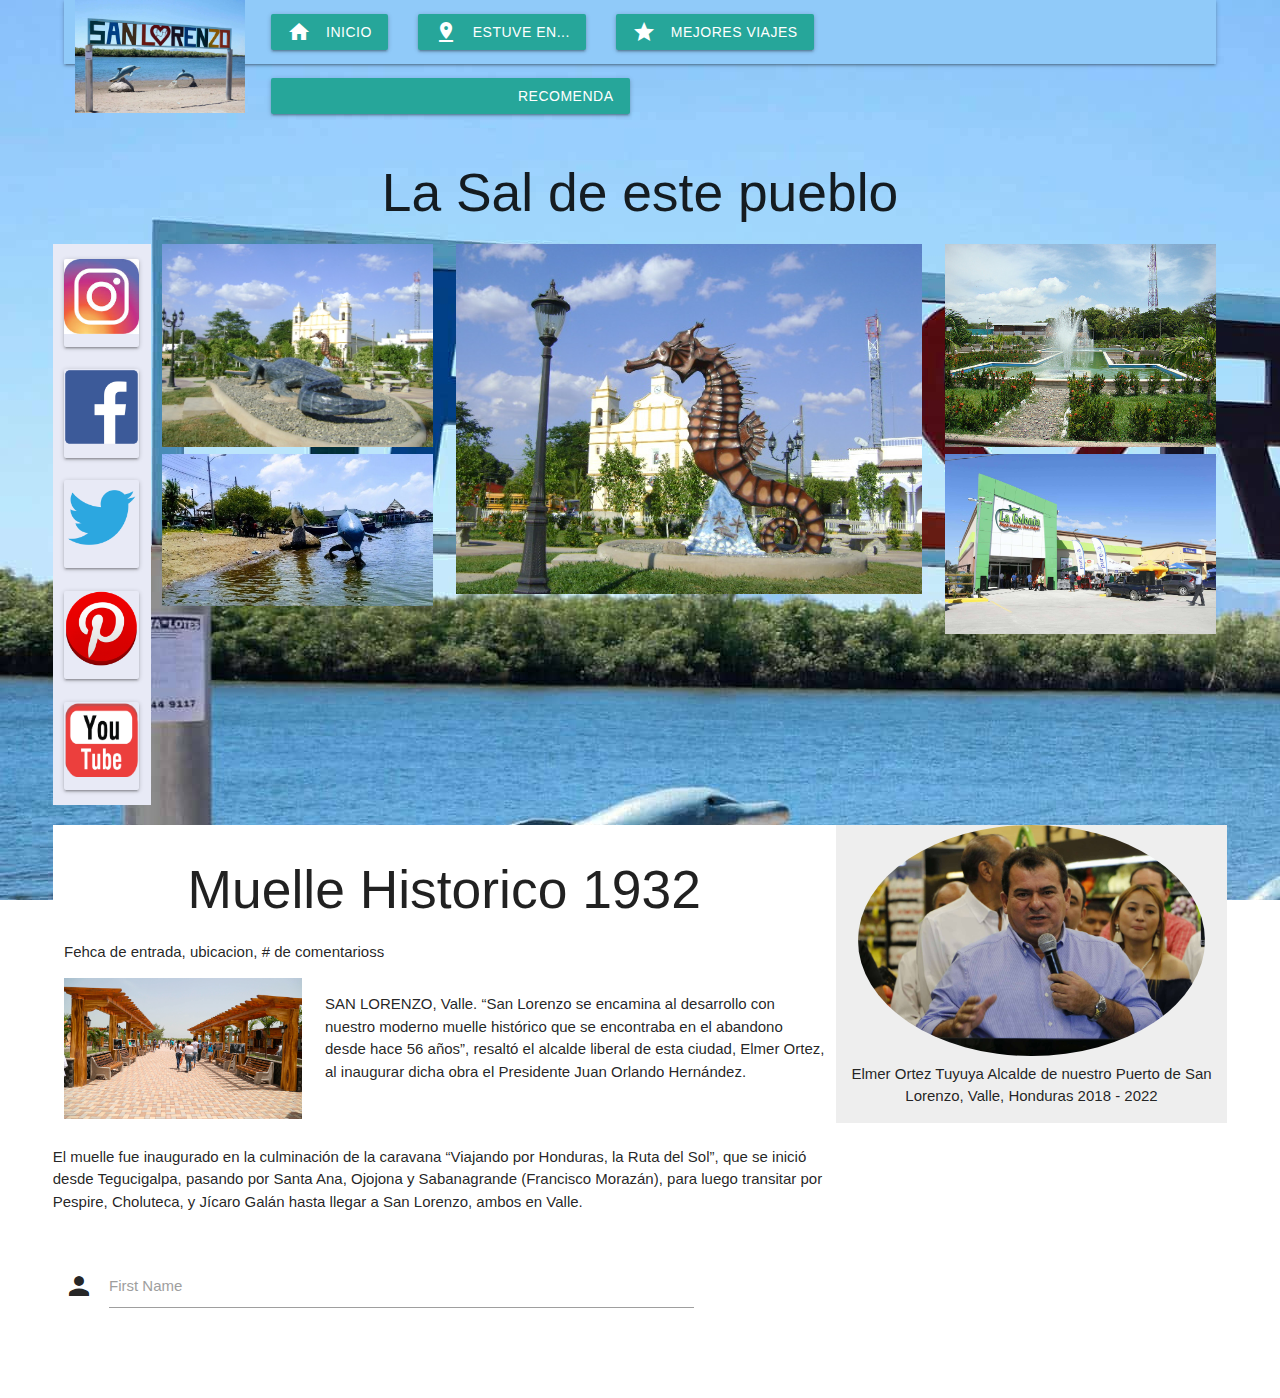
<file: Turismo/index.html>
<!DOCTYPE html>
<html lang="en" dir="ltr">
  <head>
    <meta charset="utf-8">
    <meta name="viewport" content="width=device-width, initial-scale=1, maximum-scale=1.0">
    <link href="https://fonts.googleapis.com/icon?family=Material+Icons" rel="stylesheet">
    <link rel="stylesheet" href="css/materialize.min.css">
    <link rel="stylesheet" href="css/css.css">
    <title>Turismo</title>
  </head>
  <body class="fijo margin5percent" background="img/SanLorenzo.jpg">
     <header class="row">
        <div class="col s12 m8 l2">
             <img class="responsive-img" src="img/SanLorenzo.jpg" alt="this is an image">
        </div>

        <nav class="no-wrapper  blue lighten-3 center-align hide-on-large-and-up details">

            <ul class="no-wrapper s12 center-align">
              <li class="s12"><a class="waves-effect waves-light btn s12 m2 l2" href="#"><i class="tiny material-icons left">home</i>Inicio</a></li>
              <li class="s12"><a class="waves-effect waves-light btn s12 m2 l2" href="#"><i class="tiny material-icons left">pin_drop</i>Estuve en...</a></li>
              <li class="s12"><a class="waves-effect waves-light btn s12 m2 l2" href="#"><i class="tiny material-icons left">star</i>Mejores Viajes</a></li>
              <li class="s12"><a class="waves-effect waves-light btn s12 m2 l2" href="#"><i class="tiny material-icons left">recommend</i>Recomenda</a></li>
            </ul>
        </nav>

     </header>

     <div class="col s12 m12 l12"> <!--container-->

         <div class="col s12 m12 l12"> <!--eslogan-->
            <h2 class="center-align">La Sal de este pueblo</h2>
         </div>

         <div class="row show-col-s">

           <div class="col s1 m1 l1 hide-on-med-and-down  indigo lighten-5 paddingNone">
             <ul class="center-align">
               <li><a class="waves-effect waves-light indigo lighten-5 btn heightauto paddingNone center-valign" href="#">  <img class="responsive-img heightauto" src="img/in.png" alt="this is a img"> </a></li>
               <br>
               <li><a class="waves-effect waves-light indigo lighten-5 btn heightauto paddingNone center-valign" href="#">  <img class="responsive-img heightauto" src="img/fb.png" alt="this is a img">  </a></li>
               <br>
               <li><a class="waves-effect waves-light indigo lighten-5 btn heightauto paddingNone center-valign" href="#">  <img class="responsive-img heightauto" src="img/tt.png" alt="this is a img">  </a></li>
               <br>
               <li><a class="waves-effect waves-light indigo lighten-5 btn heightauto paddingNone center-valign" href="#">  <img class="responsive-img heightauto" src="img/pt.png" alt="this is a img">  </a></li>
               <br>
               <li><a class="waves-effect waves-light indigo lighten-5 btn heightauto paddingNone center-valign" href="#">  <img class="responsive-img heightauto" src="img/yt.png" alt="this is a img">  </a></li>
             </ul>
           </div>

           <div class="col x12 s12 m3 l3">
                <div class="">
                  <img class="responsive-img" src="img/cocodrilo.jpg" alt="this is an image">
                </div>
                <div class="">
                  <img class="responsive-img" src="img/delfines.jpg" alt="this is an image">
                </div>
           </div>

           <div class="col x12 s12 m6 l5">
             <div class="">
               <img  class="responsive-img" src="img/caballito.jpg" alt="this is an image">
             </div>

           </div>

           <div class="col x12 s12 m3 l3">
             <div class="">
               <img class="responsive-img" src="img/fuente.jpg" alt="this is an image">
             </div>
             <div class="">
               <img class="responsive-img" src="img/Unicentro.jpg" alt="this is an image">
             </div>
           </div>

         </div>

         <div class="row">
           <div class="col s12 m8 l8 white">
                <h2 class="center-align">Muelle Historico 1932</h2>
                <p>Fehca de entrada, ubicacion, # de comentarioss</p>

                <div class="row">
                  <div class="col s12 m4 l4">
                      <img class="responsive-img" src="img/muellehistorico.jpg" alt="This is an image">
                  </div>
                  <div class="col s12 m8 l8">
                      <p>SAN LORENZO, Valle. “San Lorenzo se encamina al desarrollo con nuestro moderno muelle histórico que se encontraba en el abandono desde hace 56 años”, resaltó el alcalde liberal de esta ciudad, Elmer Ortez, al inaugurar dicha obra el Presidente Juan Orlando Hernández.</p>
                  </div>
                </div>
                <div class="row">
                  <p>El muelle fue inaugurado en la culminación de la caravana “Viajando por Honduras, la Ruta del Sol”, que se inició desde Tegucigalpa, pasando por Santa Ana, Ojojona y Sabanagrande (Francisco Morazán), para luego transitar por Pespire, Choluteca, y Jícaro Galán hasta llegar a San Lorenzo, ambos en Valle.</p>
                </div>

                <div class="row">
                  <form class="col s12">
                    <div class="row">
                      <div class="input-field col s10">
                        <i class="material-icons prefix">person</i>
                        <textarea id="icon_prefix2" class="materialize-textarea"></textarea>
                        <label for="icon_prefix2">First Name</label>
                      </div>
                    </div>
                  </form>
                </div>

           </div>

           <div class="col s12 m4 l4 grey lighten-3 center-align">
              <div class="col s12 m12 l12">
                   <img class="responsive-img circle" src="img/ElmerOrtez.jpg" alt="This is an image">
              </div>

               <p>Elmer Ortez Tuyuya Alcalde de nuestro Puerto de San Lorenzo, Valle, Honduras 2018 - 2022</p>
             </div>

         </div>

     </div>
  </body>
</html>
</file>
<file: Turismo/css/css.css>
.fijo {
 background-attachment: fixed;

}


.height10 {
  margin: 10px auto 10px auto;
}


.heightauto {
  height: auto;
}

.widthpercent {
  width: 100%;
}


.paddingNone {
  padding: 0;
}

.margin5percent {
  margin: auto 5% auto 5%;
}

.marginleft5px {
  margin-left: 5px;
}

.borderBlack {
  border-color: black;
}
</file>
